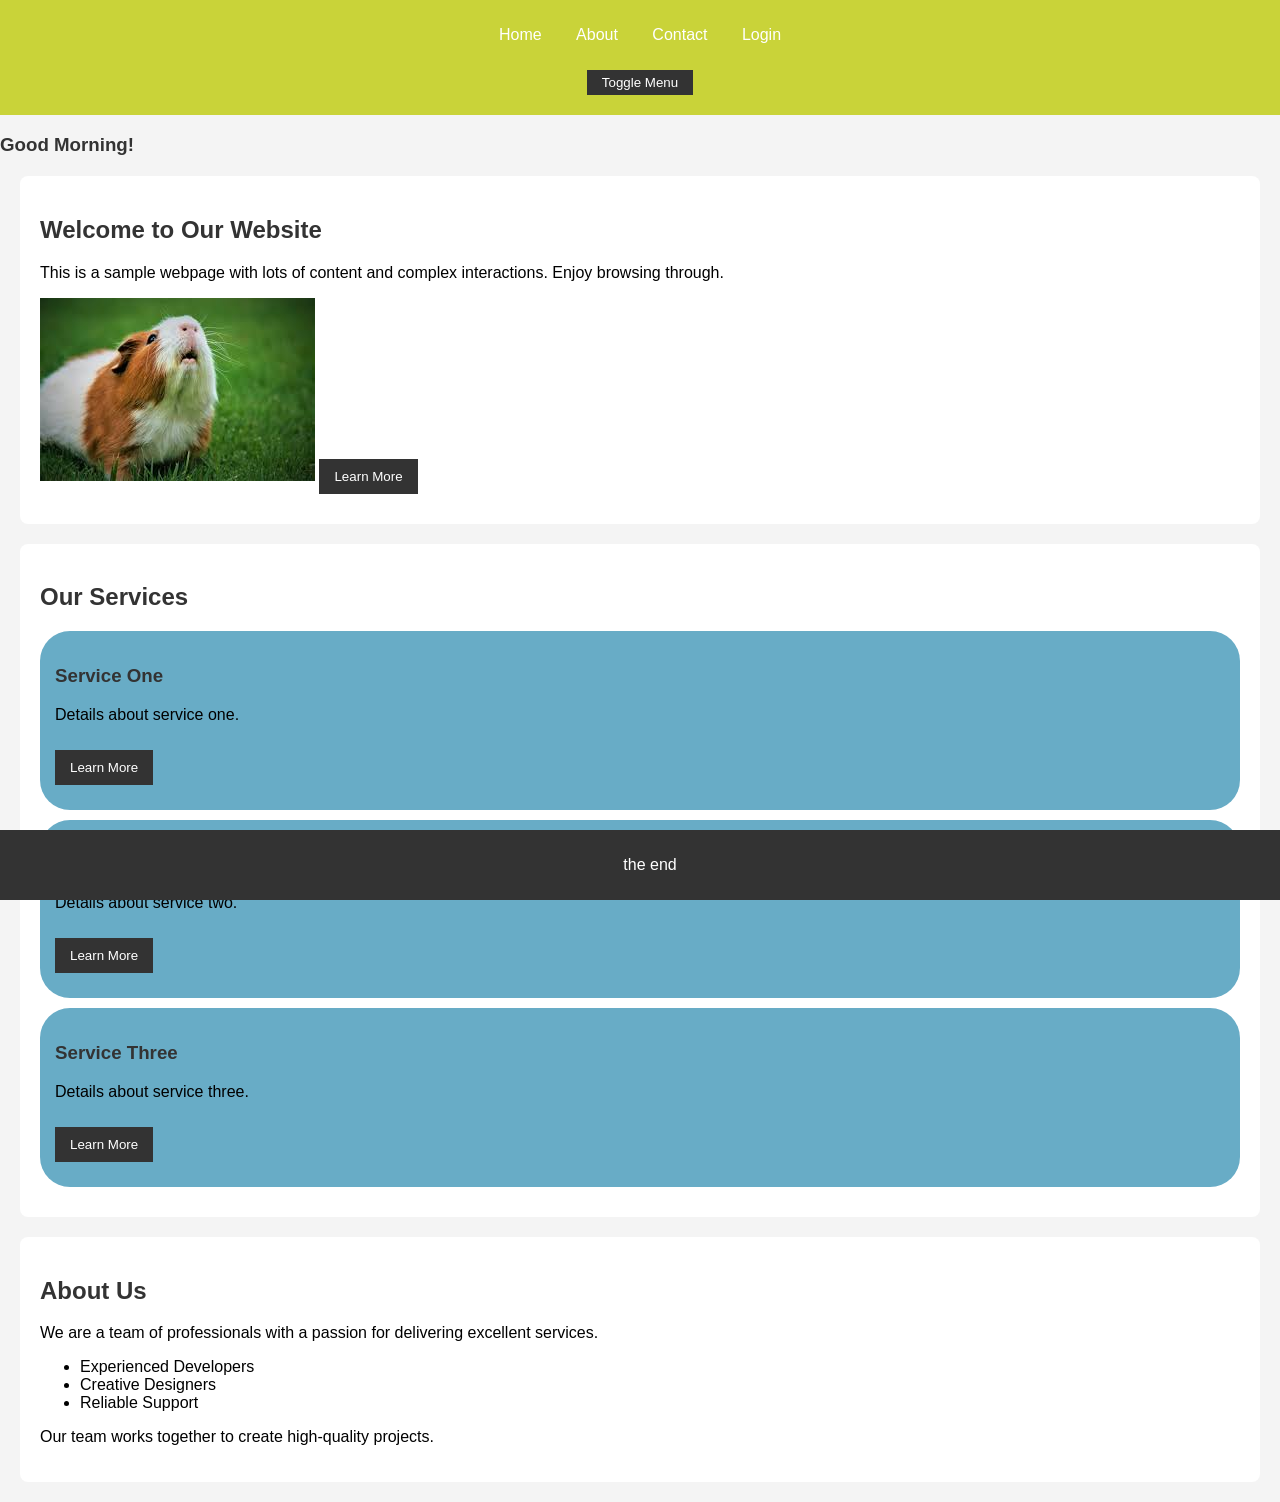
<file: index.html>
<html lang="en">
    <head>
        <meta charset="UTF-8">
        <meta name="viewport" content="width=device-width, initial-scale=1.0">
        <title>Home-page</title>
        <link rel="stylesheet" href="./styles.css/home.css">
    </head>
    <body>
        <header>
            <nav>
                <ul>
                    <li><a href="index.html">Home</a></li>
                    <li><a href="about.html">About</a></li>
                    <li><a href="contact.html">Contact</a></li>
                    <li><a href="login.html">Login</a></li>
                </ul>
            </nav>
            <button id="menu-toggle">Toggle Menu</button>
        </header>

        <section id="home">
            <h1>Welcome to Our Website</h1>
            <p>This is a sample webpage with lots of content and complex interactions. Enjoy browsing through.</p>
            <img src="./images.jpg" alt="guinea pig's Image">
            <button id="learn-more">Learn More</button>
        </section>

        <section id="services">
            <h2>Our Services</h2>
            <div class="service">
                <h3>Service One</h3>
                <p>Details about service one.</p>
                <button>Learn More</button>
            </div>
            <div class="service">
                <h3>Service Two</h3>
                <p>Details about service two.</p>
                <button>Learn More</button>
            </div>
            <div class="service">
                <h3>Service Three</h3>
                <p>Details about service three.</p>
                <button>Learn More</button>
            </div>
        </section>

        <section id="about">
            <h2>About Us</h2>
            <p>We are a team of professionals with a passion for delivering excellent services. </p>
            <ul>
                <li>Experienced Developers</li>
                <li>Creative Designers</li>
                <li>Reliable Support</li>
            </ul>
            <p>Our team works together to create high-quality projects.</p>
        </section>

        <footer>
            <p>the end</p>
        </footer>

        <script src="./x.js/home.js"></script>
    </body>
</html>
</file>
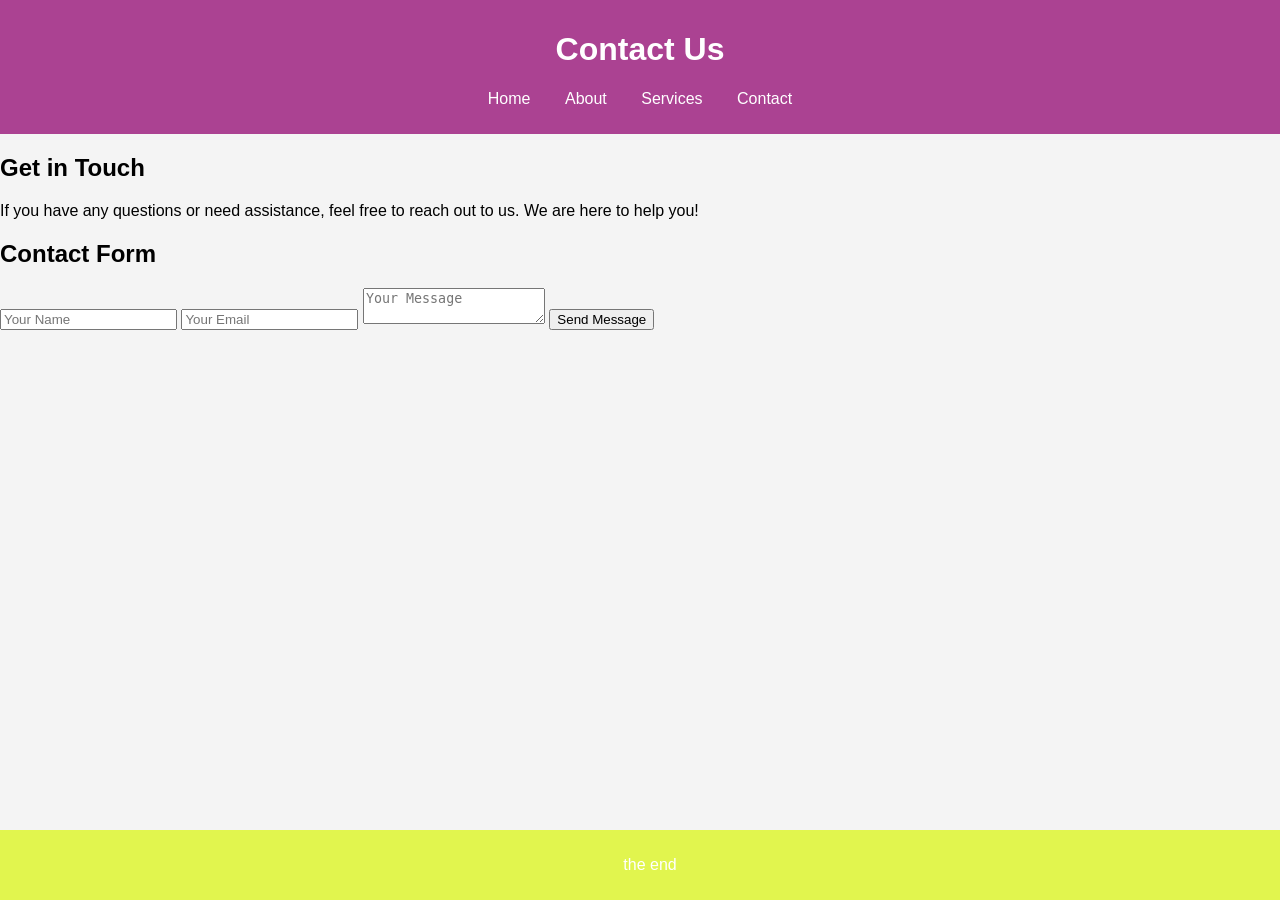
<file: contact.html>
<!DOCTYPE html>
<html lang="en">
<head>
    <meta charset="UTF-8">
    <meta name="viewport" content="width=device-width, initial-scale=1.0">
    <title>Contact Us</title>
    <link rel="stylesheet" href="./styles.css/about.css">
</head>
<body>
    <header>
        <h1>Contact Us</h1>
        <nav>
            <ul>
                <li><a href="home.html">Home</a></li>
                <li><a href="about.html">About</a></li>
                <li><a href="services.html">Services</a></li>
                <li><a href="contact.html">Contact</a></li>
            </ul>
        </nav>
    </header>

    <section class="contact-info">
        <h2>Get in Touch</h2>
        <p>If you have any questions or need assistance, feel free to reach out to us. We are here to help you!</p>
    </section>

    <section class="contact-form">
        <h2>Contact Form</h2>
        <form id="contact-form">
            <input type="text" id="name" placeholder="Your Name" required>
            <input type="email" id="email" placeholder="Your Email" required>
            <textarea id="message" placeholder="Your Message" required></textarea>
            <button type="submit">Send Message</button>
        </form>
        <p id="status-message"></p>
    </section>

    <footer>
        <p>the end</p>
    </footer>
    <script src="./x.js/contact.js"></script>
</body>
</html>
</file>
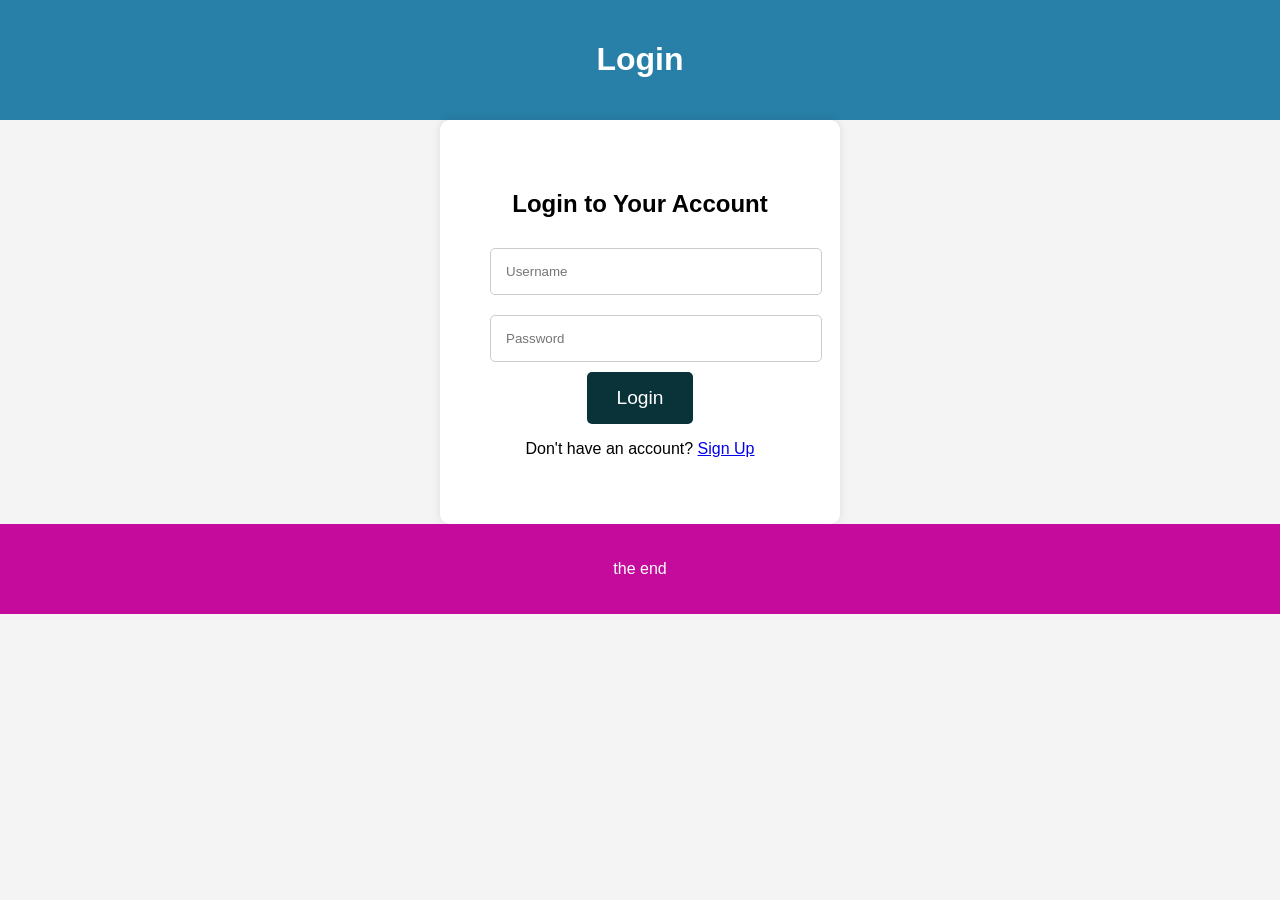
<file: login.html>
<!DOCTYPE html>
<html lang="en">
<head>
    <meta charset="UTF-8">
    <meta name="viewport" content="width=device-width, initial-scale=1.0">
    <title>Login</title>
    <link rel="stylesheet" href="./styles.css/login.css">
</head>
<body>
    <header>
        <h1>Login</h1>
    </header>

    <section class="login-form">
        <h2>Login to Your Account</h2>
        <form id="login-form">
            <input type="text" id="username" placeholder="Username" required>
            <input type="password" id="password" placeholder="Password" required>
            <button type="submit">Login</button>
            <div class="error-message" id="error-message"></div>
        </form>
        <p>Don't have an account? <a href="signup.html">Sign Up</a></p>
    </section>

    <footer>
        <p>the end </p>
    </footer>

    <script src="./x.js/login.js"></script>
</body>
</html>
</file>
<file: styles.css/home.css>
body {
    font-family: Arial, sans-serif;
    margin: 0;
    padding: 0;
    background-color: #f4f4f4;
}

header {
    background-color: #c9d339;
    color: white;
    padding: 10px 0;
    text-align: center;
}

nav ul {
    list-style: none;
    padding: 0;
}

nav ul li {
    display: inline;
    margin: 0 15px;
}

nav ul li a {
    color: white;
    text-decoration: none;
}

#menu-toggle {
    margin-top: 10px;
    padding: 5px 15px;
    background-color: #333;
    color: white;
    border: none;
    cursor: pointer;
}

#menu-toggle:hover {
    background-color: #444;
}

.service {
    background-color: #68acc6;
    padding: 15px;
    margin: 10px 0;
    border-radius: 30px;
}

.service:hover {
    background-color: #ddd;
    transition: background-color 0.3s ease;
}

section {
    padding: 20px;
    margin: 20px;
    background-color: white;
    border-radius: 8px;
}

h1, h2, h3 {
    color: #333;
}

button {
    padding: 10px 15px;
    margin: 10px 0;
    background-color: #333;
    color: white;
    border: none;
    cursor: pointer;
}

button:hover {
    background-color: #444;
}

footer {
    background-color: #333;
    color: white;
    text-align: center;
    padding: 10px;
    position: fixed;
    width: 100%;
    bottom: 0;
}
</file>
<file: styles.css/about.css>
body {
    font-family: Arial, sans-serif;
    margin: 0;
    padding: 0;
    background-color: #f4f4f4;
}

header {
    background-color: #ab4292;
    color: white;
    padding: 10px 0;
    text-align: center;
}

nav ul {
    list-style: none;
    padding: 0;
}

nav ul li {
    display: inline;
    margin: 0 15px;
}

nav ul li a {
    color: white;
    text-decoration: none;
}

#about {
    padding: 20px;
    margin: 20px;
    background-color: white;
    border-radius: 8px;
}

#about h1, #about h2 {
    color: #2cb6ce;
}

#team-section {
    margin-top: 20px;
}

.team-member {
    background-color: #68acc6;
    padding: 15px;
    margin: 10px 0;
    border-radius: 30px;
    cursor: pointer;
}

.team-member:hover {
    background-color: #ddd;
    transition: background-color 0.3s ease;
}

footer {
    background-color: #e1f54e;
    color: white;
    text-align: center;
    padding: 10px;
    position: fixed;
    width: 100%;
    bottom: 0;
}
</file>
<file: styles.css/login.css>
body {
     font-family: Arial, sans-serif;
     margin: 0;
     padding: 0;
     background-color: #f4f4f4;
 }
 
 header {
     background-color: #287fa7;
     color: white;
     padding: 20px;
     text-align: center;
 }
 
 .login-form {
     padding: 50px;
     text-align: center;
     background-color: #fff;
     width: 300px;
     margin: 0 auto;
     border-radius: 10px;
     box-shadow: 0 0 10px rgba(0, 0, 0, 0.1);
 }
 
 .login-form input {
     width: 100%;
     padding: 15px;
     margin: 10px 0;
     border-radius: 5px;
     border: 1px solid #ccc;
 }
 
 .login-form button {
     padding: 15px 30px;
     background-color: #093339;
     color: white;
     border: none;
     cursor: pointer;
     font-size: 1.2em;
     border-radius: 5px;
 }
 
 .login-form .error-message {
     color: red;
     font-size: 1em;
     margin-top: 10px;
 }
 
 footer {
     background-color: #c50b9c;
     color: white;
     padding: 20px;
     text-align: center;
 }
</file>
